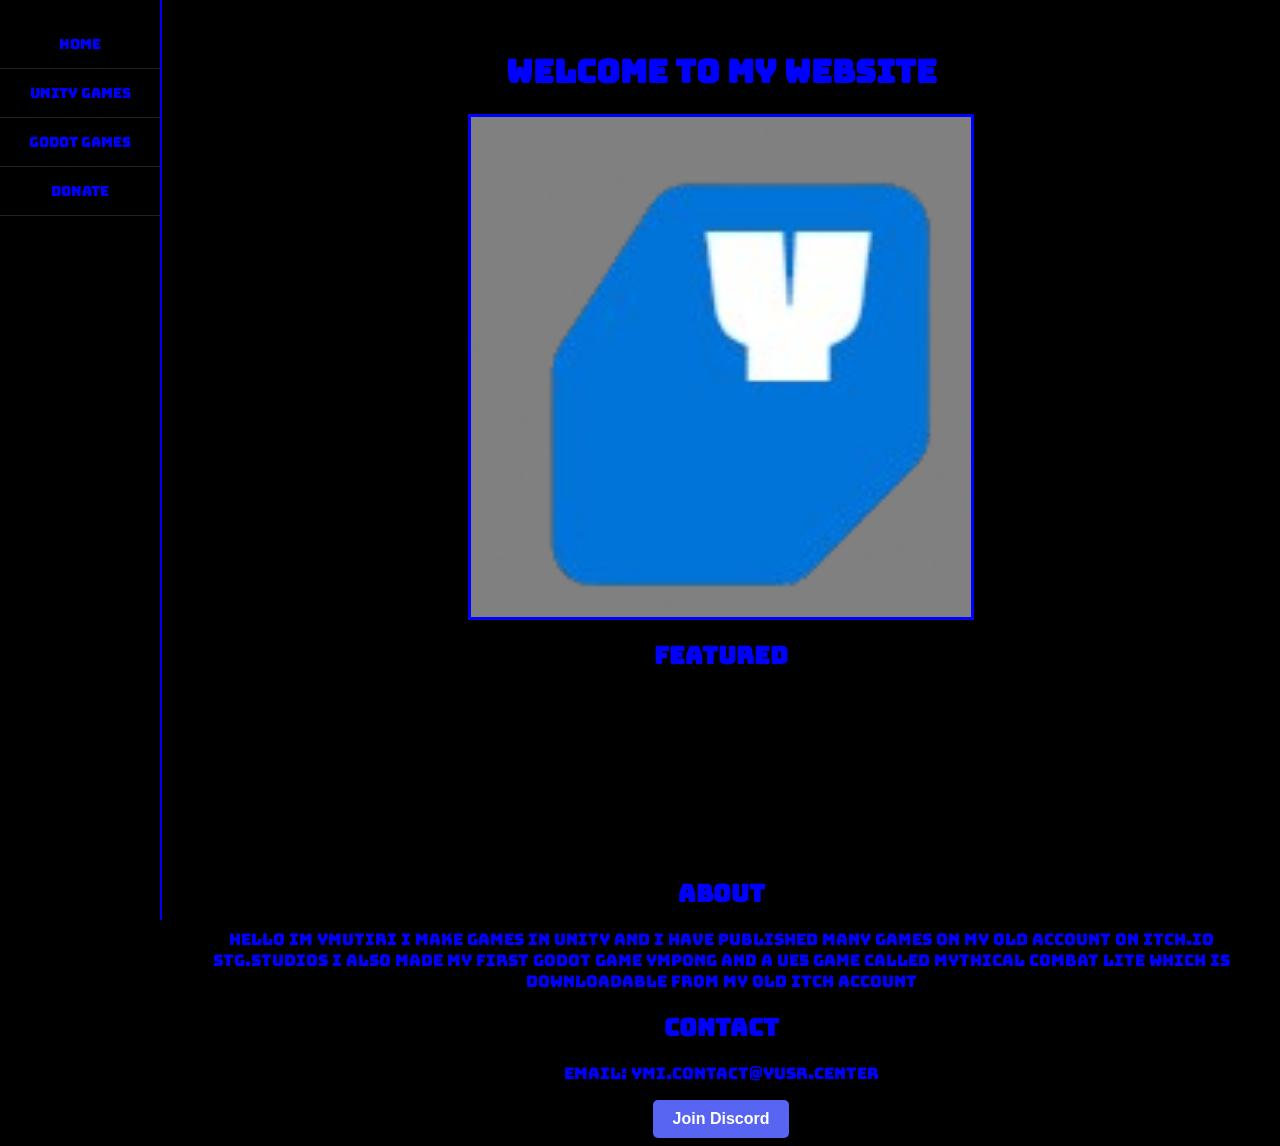
<file: index.html>
<!DOCTYPE html>
<html lang="en">
<head>
    <meta charset="UTF-8">
    <meta name="viewport" content="width=device-width, initial-scale=1.0">
    <title>Home</title>
    <link rel="stylesheet" href="style.css">
</head>
<body>
<div class="sidebar">
    <a href="index.html" class="side-btn">Home</a>
    <a href="unity.html" class="side-btn">Unity Games</a>
    <a href="godot.html" class="side-btn">Godot Games</a>
    <a href="donate.html" class="side-btn">Donate</a>
</div>
    <h1>Welcome to my website</h1>
    
    <img src="ymutirilogo.png" alt="A field of colorful flowers" width="500" height="500">
    <h2>Featured</h2>
    <iframe frameborder="0" src="https://itch.io/embed/4541494?bg_color=795a00&amp;fg_color=ffffff&amp;link_color=ffffff" width="552" height="167"><a href="https://ymutiri.itch.io/the-cowboy-adventure-ressurection">The Cowboy Adventure - Ressurection | Alpha by YMutiri</a></iframe> 

    <h2>About</h2>
    <p>Hello im YMutiri i make games in unity and i have published many games on my old account on itch.io STG.STUDIOS i also made my first godot game YMPong and a UE5 game called Mythical Combat Lite which is downloadable from my old itch account</p>
    <h2>Contact</h2>
    <p>Email: ymi.contact@yusr.center</p>
    <a href="https://discord.gg/QwuUrBEcbe" target="_blank" style="background-color: #5865F2; color: white; padding: 10px 20px; text-decoration: none; border-radius: 5px; font-weight: bold; font-family: sans-serif; display: inline-block;">Join Discord</a>
</body>
</html>
</file>
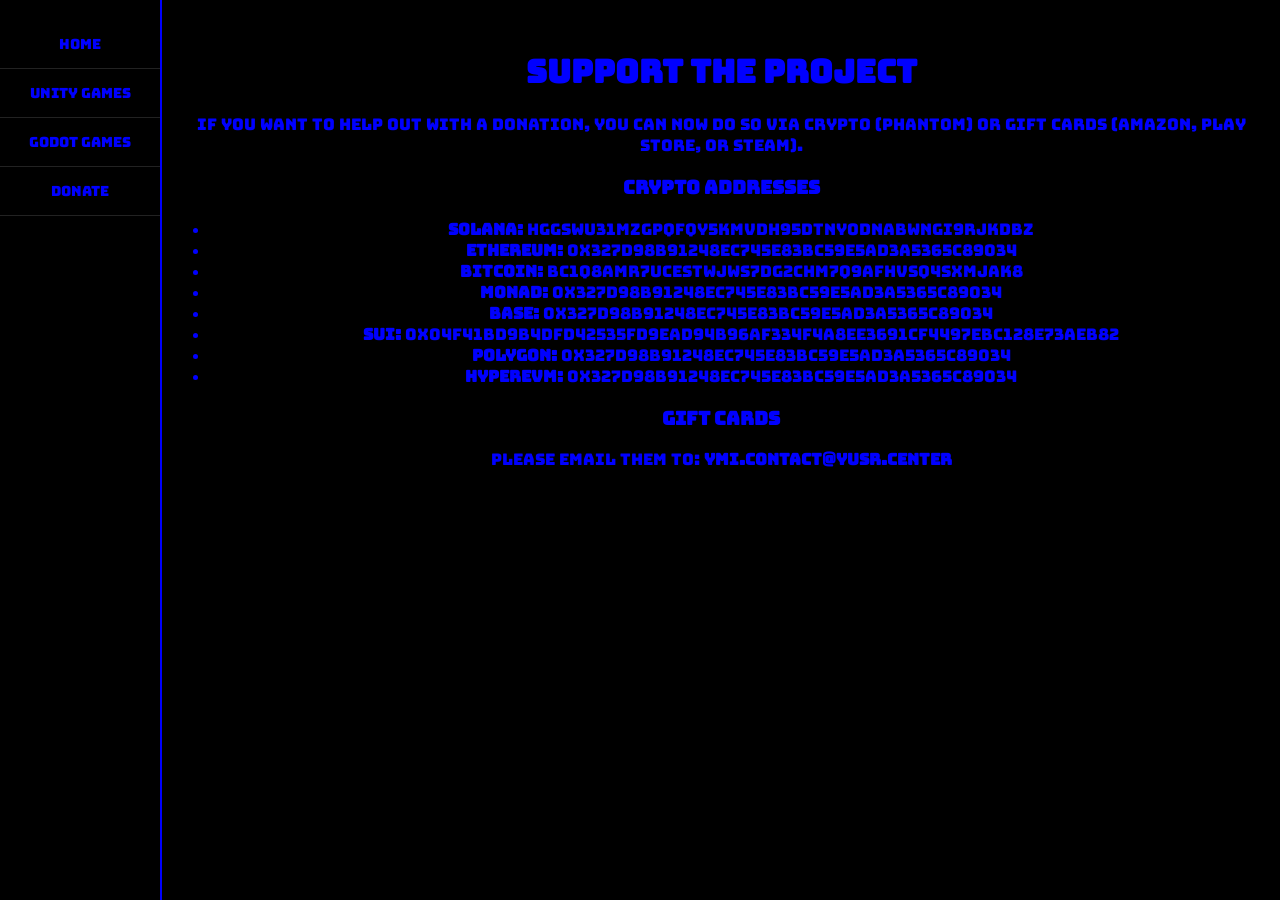
<file: donate.html>
<!DOCTYPE html>
<html lang="en">
<head>
    <meta charset="UTF-8">
    <meta name="viewport" content="width=device-width, initial-scale=1.0">
    <title>Donate</title>
    <link rel="stylesheet" href="style.css">
</head>
<body>

<div class="sidebar">
    <a href="index.html" class="side-btn">Home</a>
    <a href="unity.html" class="side-btn">Unity Games</a>
    <a href="godot.html" class="side-btn">Godot Games</a>
    <a href="donate.html" class="side-btn">Donate</a>
</div>

<!-- Wrapped content in a main container to prevent sidebar overlap -->
<div class="main-content">
    <h1>Support the Project</h1>
    <p>If you want to help out with a donation, you can now do so via Crypto (Phantom) or Gift Cards (Amazon, Play Store, or Steam).</p>

    <h3>Crypto Addresses</h3>
    <ul>
        <li><strong>Solana:</strong> <code>HggSWU31mZGpQfQy5kmvDH95DTNYodNaBWnGi9rJKDbz</code></li>
        <li><strong>Ethereum:</strong> <code>0x327d98b91248EC745E83Bc59e5ad3A5365C89034</code></li>
        <li><strong>Bitcoin:</strong> <code>bc1q8amr7ucestwjws7dg2chm7q9afhvsq4sxmjak8</code></li>
        <li><strong>Monad:</strong> <code>0x327d98b91248EC745E83Bc59e5ad3A5365C89034</code></li>
        <li><strong>Base:</strong> <code>0x327d98b91248EC745E83Bc59e5ad3A5365C89034</code></li>
        <li><strong>Sui:</strong> <code>0x04f41bd9b4dfd42535fd9ead94b96af334f4a8ee3691cf4497ebc128e73aeb82</code></li>
        <li><strong>Polygon:</strong> <code>0x327d98b91248EC745E83Bc59e5ad3A5365C89034</code></li>
        <li><strong>HyperEVM:</strong> <code>0x327d98b91248EC745E83Bc59e5ad3A5365C89034</code></li>
    </ul>

    <h3>Gift Cards</h3>
    <p>Please email them to: <strong>ymi.contact@yusr.center</strong></p>
</div>

</body>
</html>
</file>
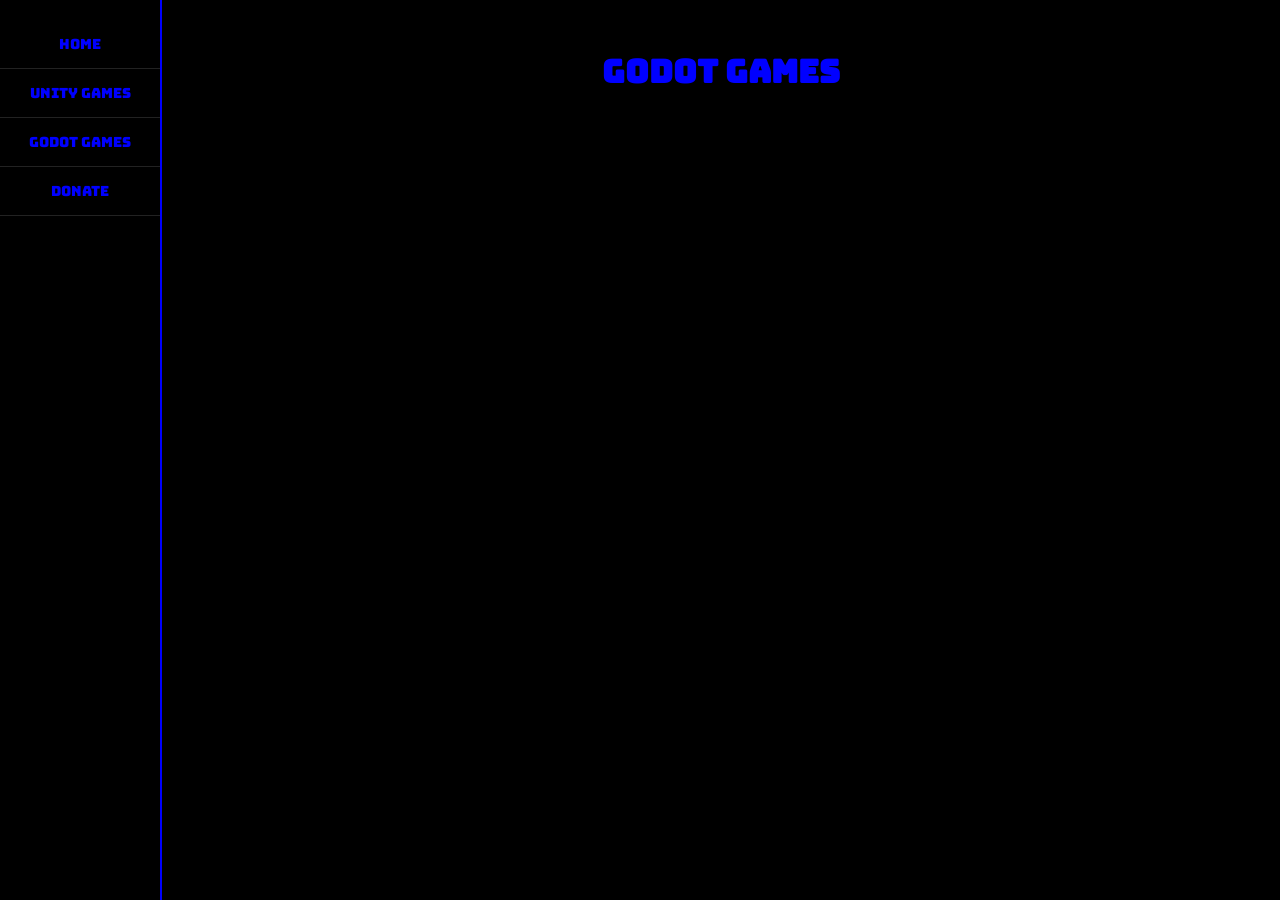
<file: godot.html>
<!DOCTYPE html>
<html lang="en">
<head>
    <meta charset="UTF-8">
    <meta name="viewport" content="width=device-width, initial-scale=1.0">
    <title>Godot Games</title>
    <link rel="stylesheet" href="style.css">
</head>
<body>
<div class="sidebar">
    <a href="index.html" class="side-btn">Home</a>
    <a href="unity.html" class="side-btn">Unity Games</a>
    <a href="godot.html" class="side-btn">Godot Games</a>
    <a href="donate.html" class="side-btn">Donate</a>
</div>
    <h1>Godot Games</h1>
    <iframe frameborder="0" src="https://itch.io/embed/4416257?bg_color=000000&amp;fg_color=ffffff&amp;link_color=850000" width="552" height="167"><a href="https://yminteractive.itch.io/ympong">YMPong by YM Interactive</a></iframe>

</body>
</html>
</file>
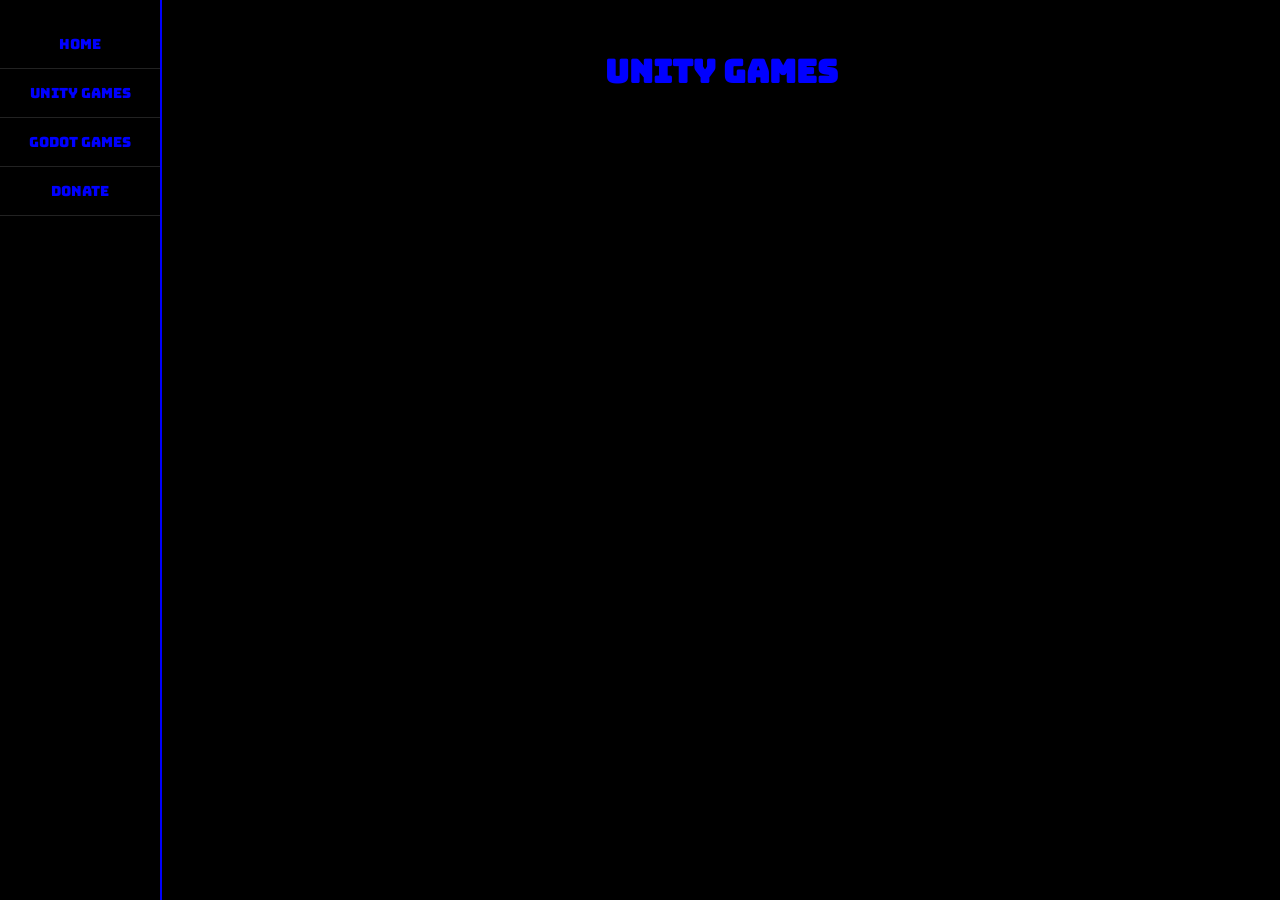
<file: unity.html>
<!DOCTYPE html>
<html lang="en">
<head>
    <meta charset="UTF-8">
    <meta name="viewport" content="width=device-width, initial-scale=1.0">
    <title>Unity Games</title>
    <link rel="stylesheet" href="style.css">
</head>
<body>
<div class="sidebar">
    <a href="index.html" class="side-btn">Home</a>
    <a href="unity.html" class="side-btn">Unity Games</a>
    <a href="godot.html" class="side-btn">Godot Games</a>
    <a href="donate.html" class="side-btn">Donate</a>
</div>
    <h1>Unity Games</h1>
    <iframe frameborder="0" src="https://itch.io/embed/3744348?bg_color=6092d8&amp;fg_color=ffffff&amp;link_color=de0000&amp;border_color=0484d1" width="552" height="167"><a href="https://ymutiri.itch.io/the-cowboy-adventure">The Cowboy Adventure™ Alpha by YMutiri</a></iframe>
    <iframe frameborder="0" src="https://itch.io/embed/3893204?bg_color=00500c&amp;fg_color=ffffff&amp;link_color=ffffff" width="552" height="167"><a href="https://ymutiri.itch.io/the-cowboy-adventure-ii">The Cowboy Adventure™ II Demo by YMutiri</a></iframe>
    <iframe frameborder="0" src="https://itch.io/embed/3988809?bg_color=009dcf&amp;fg_color=ffffff&amp;link_color=ffffff&amp;border_color=000bf2" width="552" height="167"><a href="https://ymutiri.itch.io/tap-jumper">Tap Jumper™ by YMutiri</a></iframe>
    <iframe frameborder="0" src="https://itch.io/embed/4541494?bg_color=795a00&amp;fg_color=ffffff&amp;link_color=ffffff" width="552" height="167"><a href="https://ymutiri.itch.io/the-cowboy-adventure-ressurection">The Cowboy Adventure - Ressurection | Alpha by YMutiri</a></iframe> 
    
</body>
</html>
</file>
<file: style.css>
@import url('https://fonts.googleapis.com/css2?family=Bungee&display=swap');

* {
    font-family: 'Bungee', cursive;
}

body {
    background-color: black;
    color: blue;
    text-align: center;
    margin-left: 170px; 
    margin-top: 50px;
}

.sidebar {
    height: 100%;
    width: 160px;
    position: fixed;
    z-index: 1;
    top: 0;
    left: 0;
    background-color: #00;
    padding-top: 20px;
    border-right: 2px solid blue;
}

.side-btn {
    padding: 15px 10px;
    text-decoration: none;
    font-size: 14px; 
    color: blue;
    display: block;
    transition: 0.3s;
    border-bottom: 1px solid #222;
}

.side-btn:hover {
    background-color: blue;
    color: black;
}

img {
    border: 3px solid blue;
    display: block;
    margin: 20px auto;
}


iframe {
    display: block;
    margin: 20px auto;
    border: none;
}
</file>
